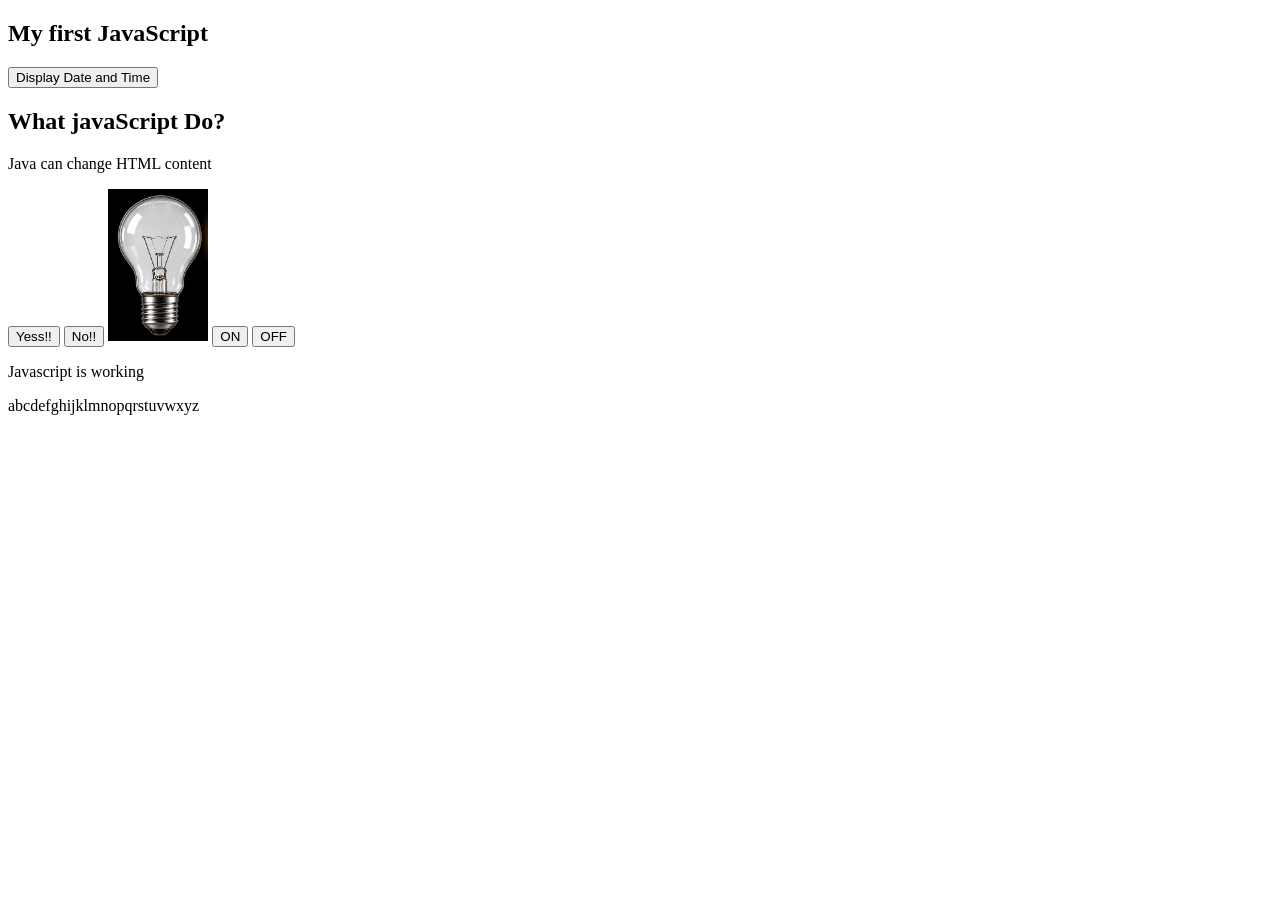
<file: javascript/index.html>
<!DOCTYPE html>
<html lang="en">
<head>
    <meta charset="UTF-8">
    <meta name="viewport" content="width=device-width, initial-scale=1.0">
    <title>Document</title>

</head>
<body>
    <h2>My first JavaScript</h2>
    <button type="button"  onclick="document.getElementById('demo').innerHTML=Date()">Display Date and Time</button>
    <p id="demo"></p> 

    <h2>What javaScript Do?</h2>
    <p id="demo1">Java can change HTML content</p>
    <button type="button" 
    onclick="
    document.getElementById('demo1').innerHTML='Hello JabhaScript';
    document.getElementById('demo1').style.fontSize='35px';
    document.getElementById('demo1').style.color= 'red';
    ">
    Yess!!
    </button>
    <button type="button" 
    onclick="
    document.getElementById('demo1').style.display = 'none';
    ">No!!  
    </button>

    <img id="bulb" src="bulb off.png" width="100">

    <button onclick="document.getElementById('bulb').src='bulb on.png'">
    ON
    </button>

    <button onclick="document.getElementById('bulb').src='bulb off.png'">
    OFF
    </button>
    <p id="result"></p>
    <script src="script.js"></script>
    <script>
        let name = "Aditya";
        let marks = 94;
        const college = "KIET";
        document.write("Name :", name);
        document.write("Marks :",marks);
        document.write("College :", college);
    </script>
    abcdefghijklmnopqrstuvwxyz
</body>
</html>
</file>
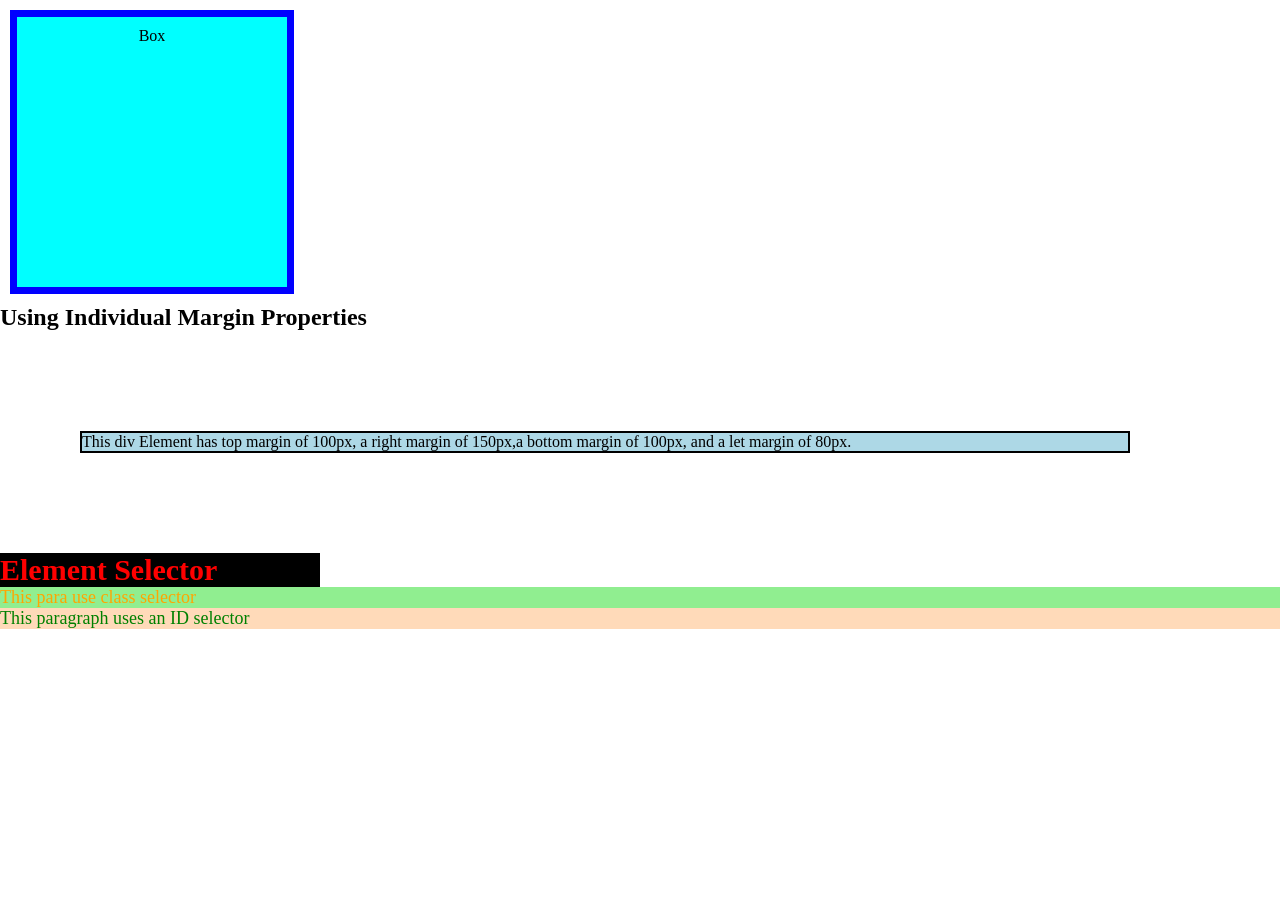
<file: 17 Aug/boxmodel.html>
<!DOCTYPE html>
<html lang="en">
<head>
    <meta charset="UTF-8">
    <meta name="viewport" content="width=device-width, initial-scale=1.0">
    <title>Box Model</title>
    <style>
        *{
            padding: 0;
            margin: 0;
        }
        .box{
            height: 250px;
            width: 250px;
            border: 7px solid blue;
            padding: 10px;
            margin: 10px;
            background-color: aqua;
            text-align: center;
        }
        .usemargin{
            border: 2px solid black;
            margin-top: 100px;
            margin-right: 150px;
            margin-bottom: 100px;
            margin-left: 80px;
            background-color: lightblue;
        }
        h1{
            color: red;
            font-size: 30px;
            background-color: black;
            width: 25%;
        }
        .para{
            color:orange;
            font-size: large;
            background-color: lightgreen;
        }
        #special{
            color:green;
            font-size: large;
            background-color: peachpuff;
        }
    </style>
</head>
<body>

    <div class="box">
        <p>Box</p>
    </div>
    <h2>Using Individual Margin Properties</h2>
    <div class="usemargin">
        This div Element has top margin of 100px, a right margin of 150px,a bottom margin of 100px, and a let margin of 80px.
    </div>
    <h1>Element Selector</h1>
    <div class="para">This para use class selector</div>
    <p id="special">This paragraph uses an ID selector</p>
    <h2></h2>
</body>
</html>
</file>
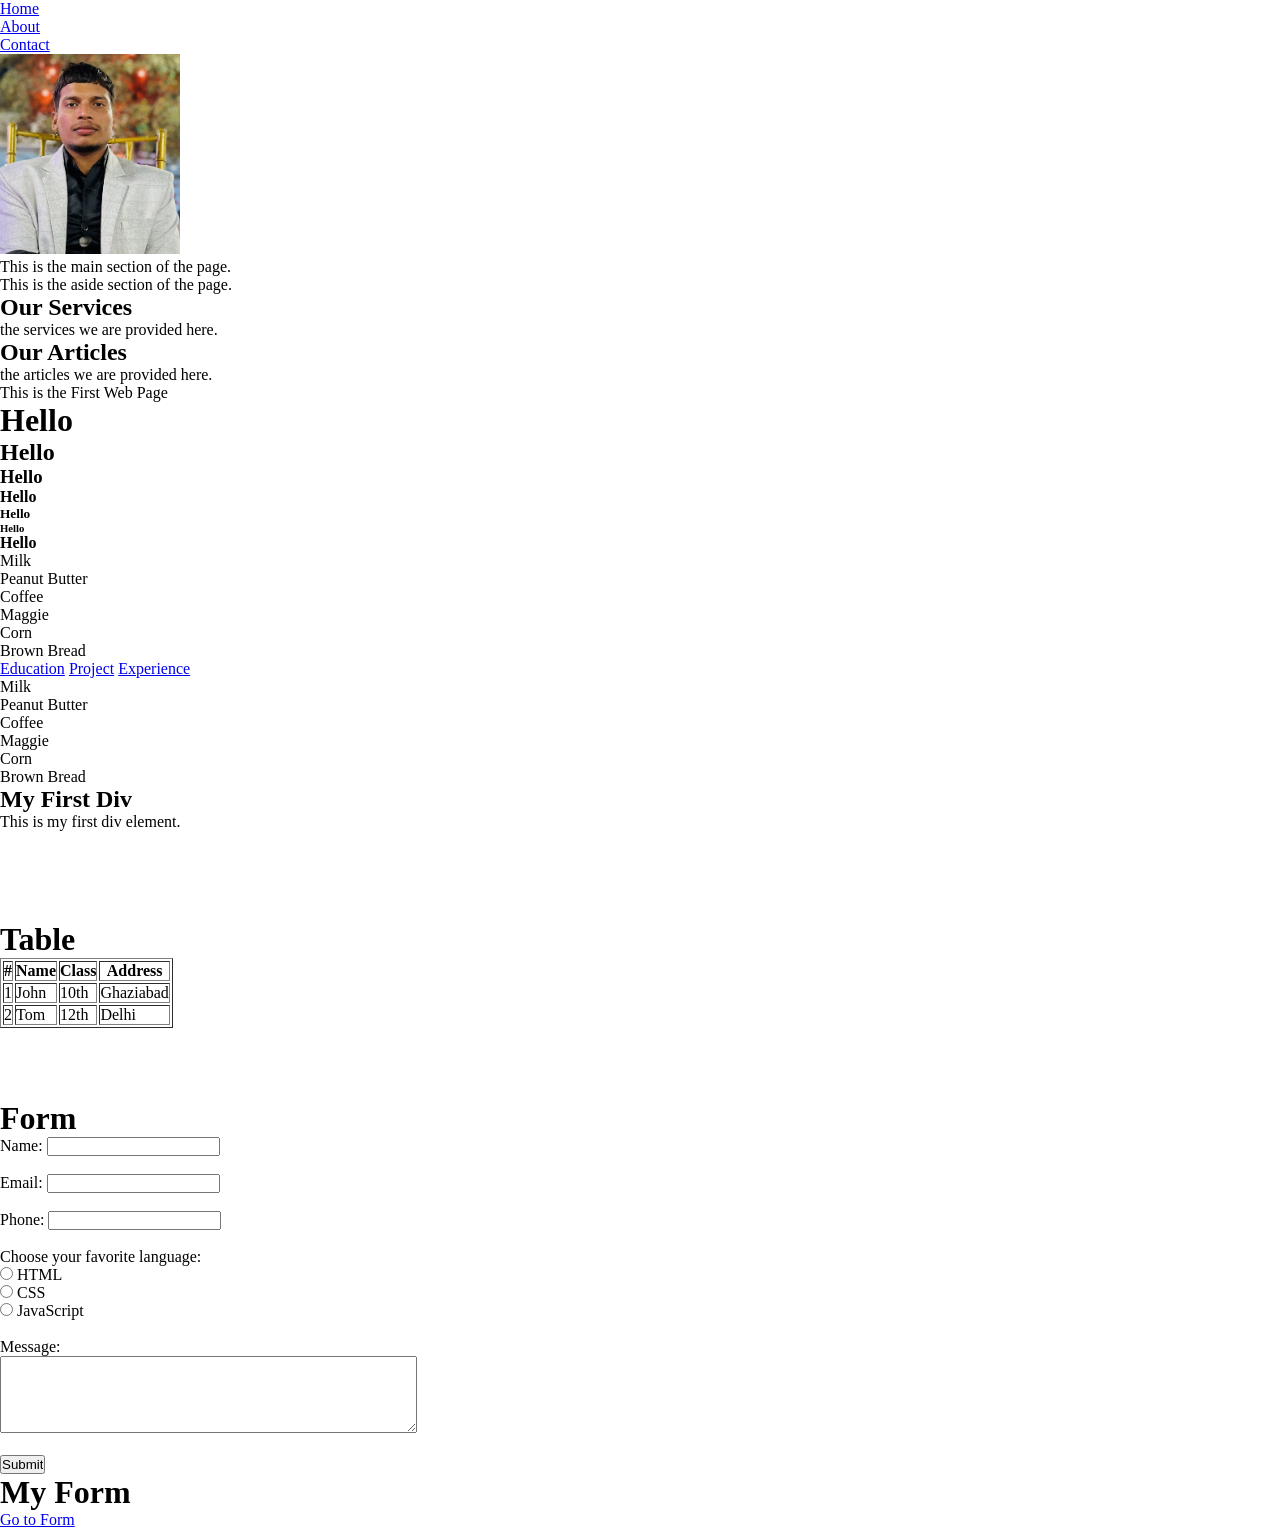
<file: 17 Aug/forst.html>
<!DOCTYPE HTML>
<html>
<head>
<Title> My First HTML Page</Title>
<link rel="stylesheet" href="styles.css">
</head>
<body>
<!-- This is the Comment -->
 <header>
    <nav>
        <ul>
            <li><a href="#home">Home</a></li>
            <li><a href="#about">About</a></li>
            <li><a href="#contact">Contact</a></li>
        </ul>
    </nav>
 </header>

<main>
    <div>
        <img src="IMG_4710.jpg" alt="profile picture" width="200" height="200">   
    </div>
    This is the main section of the page.
</main>
    This is the aside section of the page.
</aside>

<section>
    <h2>
        Our Services
    </h2>
    <p>
        the services we are provided here.
    </p>
</section>
<article>
    <h2>
        Our Articles
    </h2>
    <p>
        the articles we are provided here.
    </p>
</article>
<p>This is the First Web Page</p>

<h1>Hello</h1>
<h2>Hello</h2>
<h3>Hello</h3>
<h4>Hello</h4>
<h5>Hello</h5>
<h6>Hello</h6>
<strong>Hello</strong>
<br>
<ul>
<li>Milk</li>
<li>Peanut Butter</li>
<li>Coffee</li>
<li>Maggie</li>
<li>Corn</li>
<li>Brown Bread</li>
</ul>
<a href="education.html">Education</a>
<a href="project.html">Project</a>
<a href="experience.html">Experience</a>

<ol>
<li>Milk</li>
<li>Peanut Butter</li>
<li>Coffee</li>
<li>Maggie</li>
<li>Corn</li>
<li>Brown Bread</li>
</ol>

<div>
    <h2>My First Div</h2>
    <p>This is my first div element.</p>    
</div>
<br>
<br>
<br>
<br>
<br>

<h1>Table</h1>

<table border="1">
    <tr>
        <th>#</th>
        <th>Name</th>
        <th>Class</th>
        <th>Address</th>
    </tr>
    <tr>
        <td>1</td>
        <td>John</td>
        <td>10th</td>
        <td>Ghaziabad</td>
    </tr>
    <tr>
        <td>2</td>
        <td>Tom</td>
        <td>12th</td>
        <td>Delhi</td>
    </tr>
</table>
<br>
<br>
<br>
<br>


<h1>Form</h1>
<form action="submit.php">
    <label for="name">Name:</label>
    <input type="text" id="name" name="name" required><br><br>
    
    <label for="email">Email:</label>
    <input type="email" id="email" name="email" required><br><br>

    <label for="phone">Phone:</label>
    <input type="tel" id="phone" name="phone" required ><br><br>

    <p>Choose your favorite language:</p>
    <input type="radio" id="html" name="fav_lang" value="HTML" >
    <label for="html">HTML</label><br>
    <input type="radio" id="css" name="fav_lang" value="CSS">
    <label for="css">CSS</label><br>
    <input type="radio" id="javascript" name="fav_lang" value="JavaScript">
    <label for="javascript">JavaScript</label><br><br>


    <label for="message">Message:</label><br>
    <textarea id="message" name="message" rows="5" cols="50" required></textarea><br><br>
    
    <input type="submit" value="Submit">
</form>

<h1>My Form</h1>
<a href="form.html">Go to Form</a>

</body>
</html>
</file>
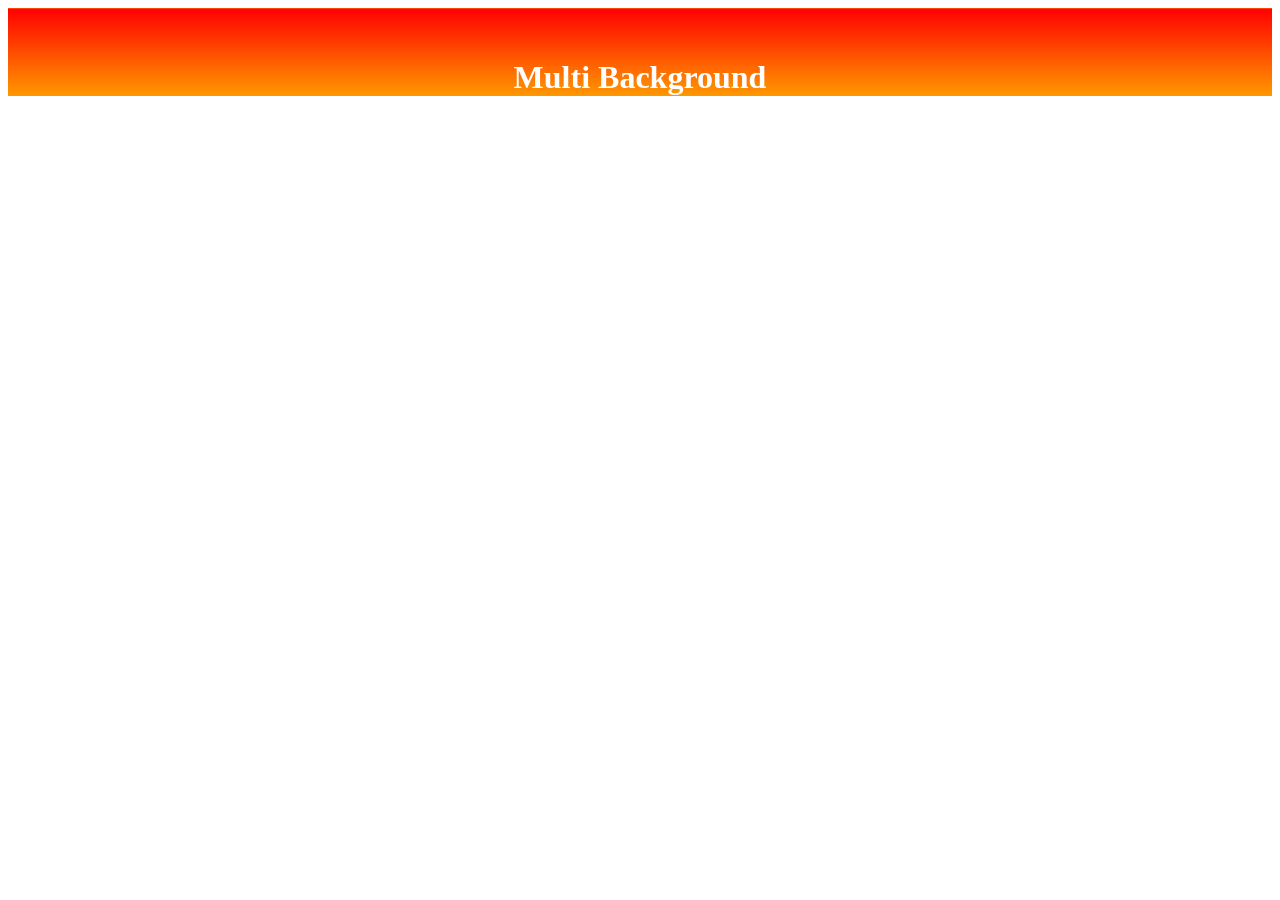
<file: 17 Aug/multibg.html>
<!DOCTYPE html>
<html lang="en">
<head>
    <meta charset="UTF-8">
    <meta name="viewport" content="width=device-width, initial-scale=1.0">
    <title>Multi Background</title>
    <style>
        .box{
            width:100%;
            height: auto;
            background-image: url('https://picsum.photos/200/500?random=1'), linear-gradient(to bottom, #ff0000, #ff9900);
            background-size:auto,cover;
            background-position:bottom;
            color:white;
            text-align:center;
            padding-top: 30px;
        }


    </style>
</head>
<body>
    <div class="box">
        <h1>Multi Background</h1>
    </div>
    
</body>
</html>
</file>
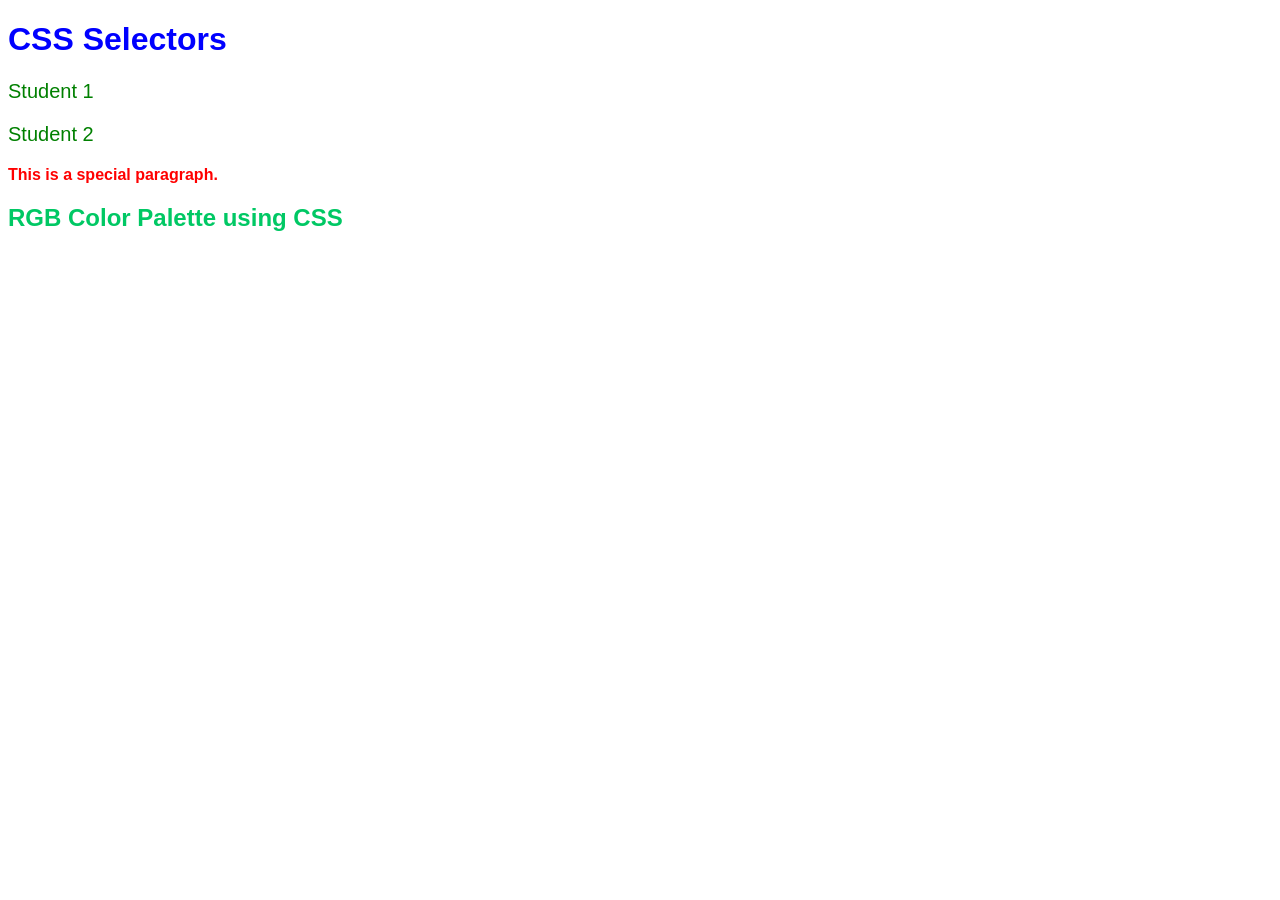
<file: 17 Aug/new.html>
<!DOCTYPE html>
<html>
<head>
    <title>CSS Selectors</title>

    <style>
        * {
            font-family: Arial;
        }

        h1 {
            color: blue;
        }

        .student {
            color: green;
            font-size: 20px;
        }

        #special {
            color: red;
            font-weight: bold;
        }

        .RGBcolor{
            color: rgb(0, 200, 100);
        }
    </style>
</head>

<body>

    <h1>CSS Selectors</h1>

    <p class="student">Student 1</p>
    <p class="student">Student 2</p>

    <p id="special">This is a special paragraph.</p>
    <h2 class = "RGBcolor">RGB Color Palette using CSS</h2>

</body>
</html>
</file>
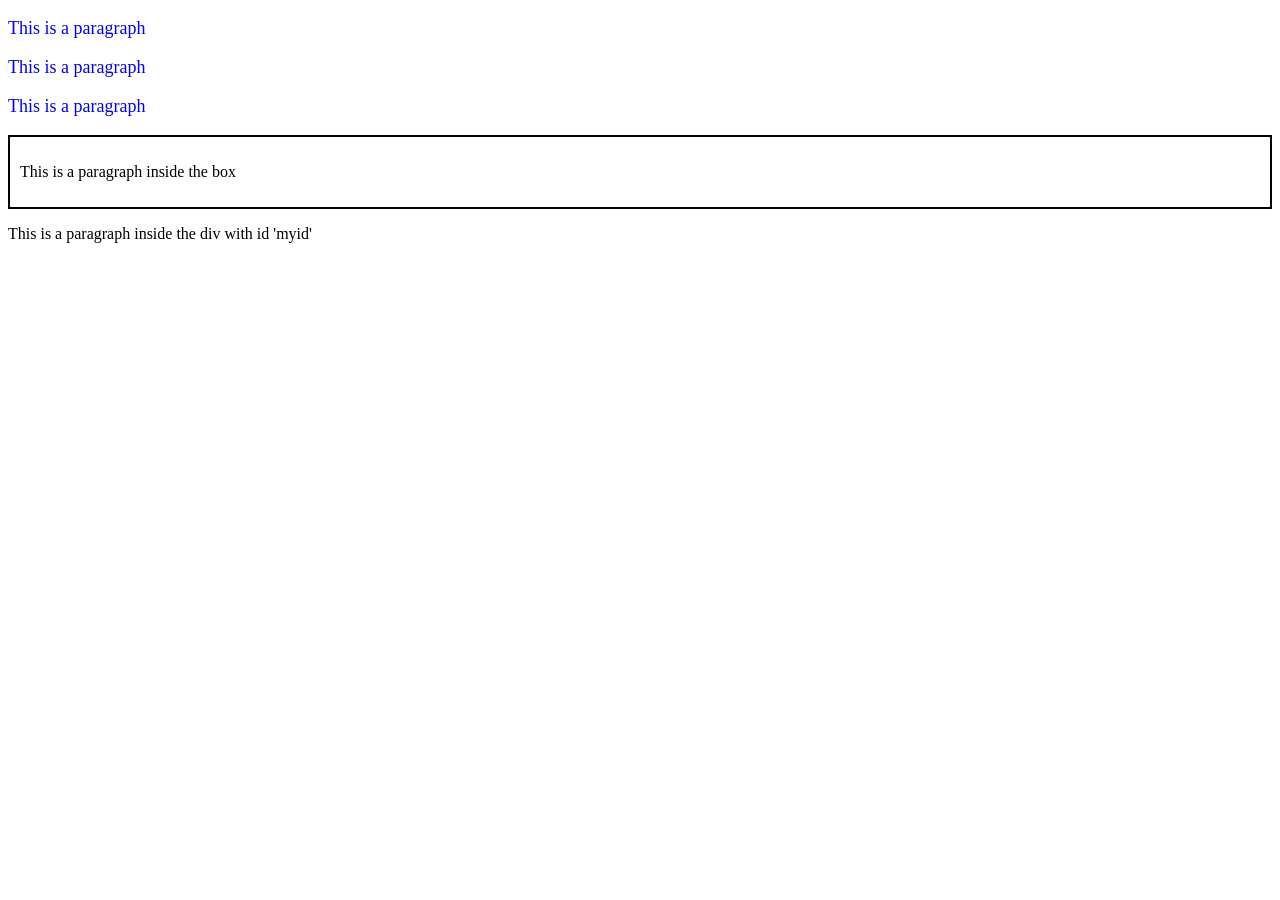
<file: 17 Aug/usingcss.html>
<!DOCTYPE html>
<html lang="en">
<head>
    <meta charset="UTF-8">
    <meta name="viewport" content="width=device-width, initial-scale=1.0">
    <title>Document</title>
    <style>
        .para{
            color:blue;
            font-size:large;
        }

        .box{
            border:2px solid black;
            padding:10px;
        }
    </style>
</head>
<body>
    <p class="para">This is a paragraph</p>
    <p class="para">This is a paragraph</p>
    <p class="para">This is a paragraph</p>
    <div class="box">
        <p>This is a paragraph inside the box</p>
    </div>
    <div id="myid">
        <p>This is a paragraph inside the div with id 'myid'</p>
    </div>
</body>
</html>
</file>
<file: 17 Aug/styles.css>
*{
    margin: 0;
    padding: 0;
    width: auto;
}
</file>
